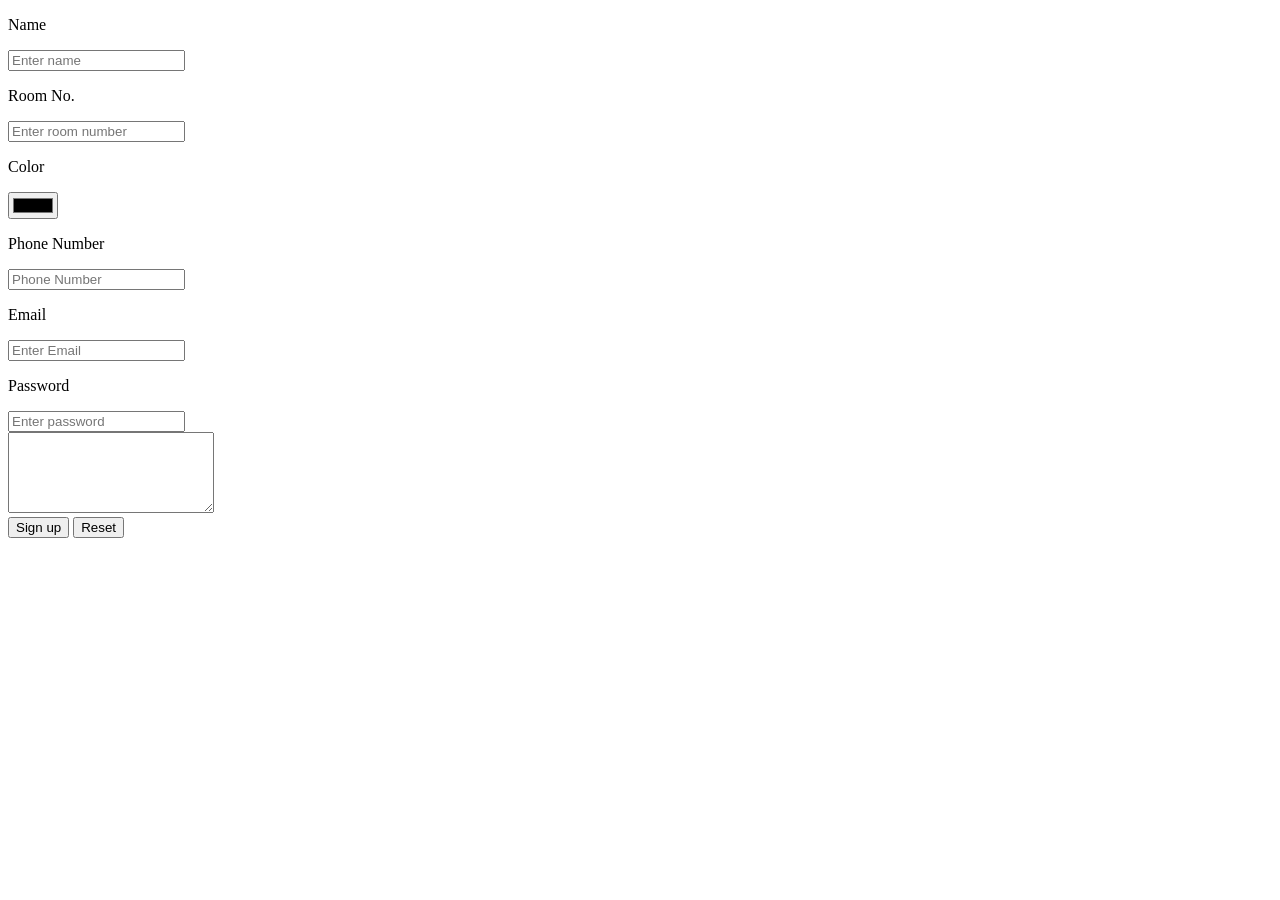
<file: index.html>
<!DOCTYPE html>
<html lang="en">
<head>
    <meta charset="UTF-8">
    <meta name="viewport" content="width=device-width, initial-scale=1.0">
    <title>Document</title>
</head>
<body>
    <form>
        <div><p>Name</p>
            <input type="text" placeholder="Enter name">
        </div>
        <div><p>Room No.</p>
        
            <input type="text" placeholder="Enter room number">
        </div>
        <div><p>Color</p>
            <input type="color" placeholder="choose color">
        </div>
        <div><p>Phone Number</p>
            <input type="tel" placeholder="Phone Number">
        </div>
        <div><p>Email</p>
            <input type="email" required placeholder="Enter Email">
        </div>
        <div><p>Password</p>
            <input type="password" placeholder="Enter password" required>
        </div>
        <textarea rows="5" cols="23">
        </textarea>
        <div>
            <button type="submit">
                Sign up
            </button>

            <button type="reset">
                Reset
            </button>
        </div>
        
</html>
</file>
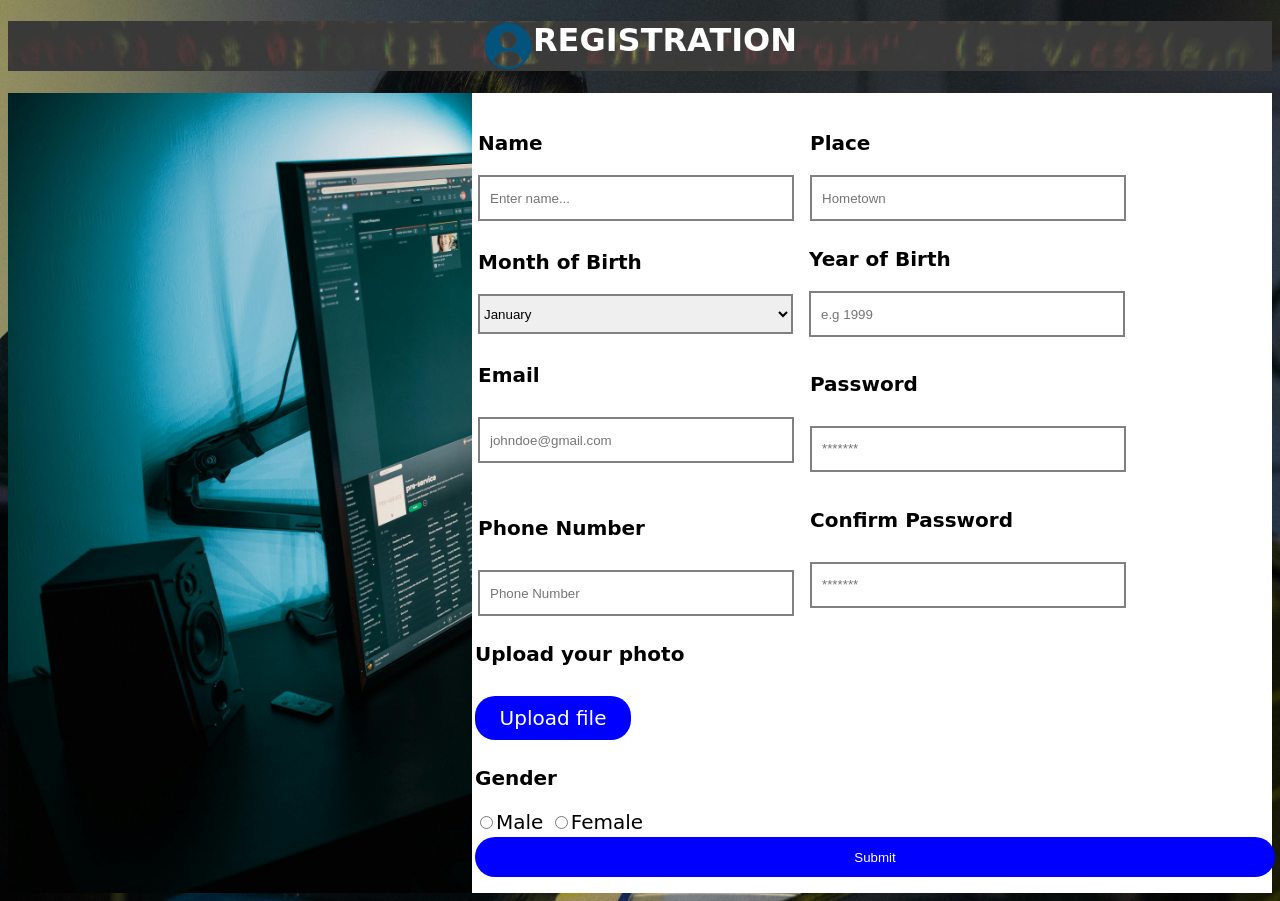
<file: name.html>
<!DOCTYPE html>
<html lang="en">
  <head>
    <meta charset="UTF-8" />
    <meta name="viewport" content="width=device-width, initial-scale=1.0" />
    <title>Name</title>
    <link rel="stylesheet" href="./name.css" />
  </head>
  <body>
    <div class="reg">
      <h1
        style="
          display: flex;
          flex-direction: row;
          justify-content: center;
          font-family: system-ui, -apple-system, BlinkMacSystemFont, 'Segoe UI',
            Roboto, Oxygen, Ubuntu, Cantarell, 'Open Sans', 'Helvetica Neue',
            sans-serif;
        "
      >
        <img src="./assets/images/user.png" alt="" width="50px" />
        REGISTRATION
      </h1>
    </div>
    <div class="container">
      <form enctype="multipart/form-data" method="get">
        <div class="firstrow">
          <div class="name">
            <p style="font-weight: bold;">Name</p>
            <input type="text" id="name" placeholder="Enter name..." />
          </div>
          <div class="place">
            <p style="font-weight: bold;">Place</p>
            <input type="text" id="place" placeholder="Hometown" />
          </div>
        </div>
        <div class="secondrow">
          <div class="month">
            <p style="font-weight: bold;">Month of Birth</p>
            <select id="month">
              <option>January</option>
              <option>February</option>
              <option>March</option>
              <option>April</option>
              <option>May</option>
              <option>June</option>
              <option>July</option>
              <option>August</option>
              <option>September</option>
              <option>October</option>
              <option>November</option>
              <option>December</option>
            </select>
          </div>

          <div class="year">
            <p style="font-weight: bold;">Year of Birth</p>
            <input type="number" id="year" placeholder="e.g 1999" required />
          </div>
        </div>
        <div class="thirdrow">

          <div class="emails">
            <div class="email" style="margin-bottom: 20px;">
              <p style="font-weight: bold;">Email</p>
              <input type="email" id="email" placeholder="johndoe@gmail.com" required />
            </div>
            <div class="number">
              <p style="font-weight: bold;">Phone Number</p>
              <input type="tel" id="telephone" placeholder="Phone Number" required />
            </div>
          </div>
          <div class="passwords">
            <div class="password">
              <p style="font-weight: bold;">Password</p>
              <input type="password" id="password" placeholder="*******" required />
            </div>
            <div class="password">
              <p style="font-weight: bold;"> Confirm Password</p>
              <input type="password" id="confirmpassword" placeholder="*******" required />
            </div>
          </div>
          
        </div>
        

        <div class="photo">
          <p style="font-weight: bold;">Upload your photo</p>
          <input type="file" accept=".jpg,.png,.gif " id="upload" required />
          <label for="upload"> Upload file</label>
        </div>

        <div class="gender">
          <div>
            <p style="font-weight: bold;">Gender</p>
          </div>
          <div>
            <input type="radio" id="male" name="gender" value="Male" />Male
            <input type="radio" id="female" name="gender" value="Female" />Female
          </div>
        </div>

        <div class="button">
          <button style="width: 800px; height: 40px" onclick="signup()"> 
            <a href="">Submit</a>
          </button>

          </button>
        </div>
      </form>
      <div class="kid">
      </div>

    </div>
    <script src="./name.js"></script>
  </body>
</html>
</file>
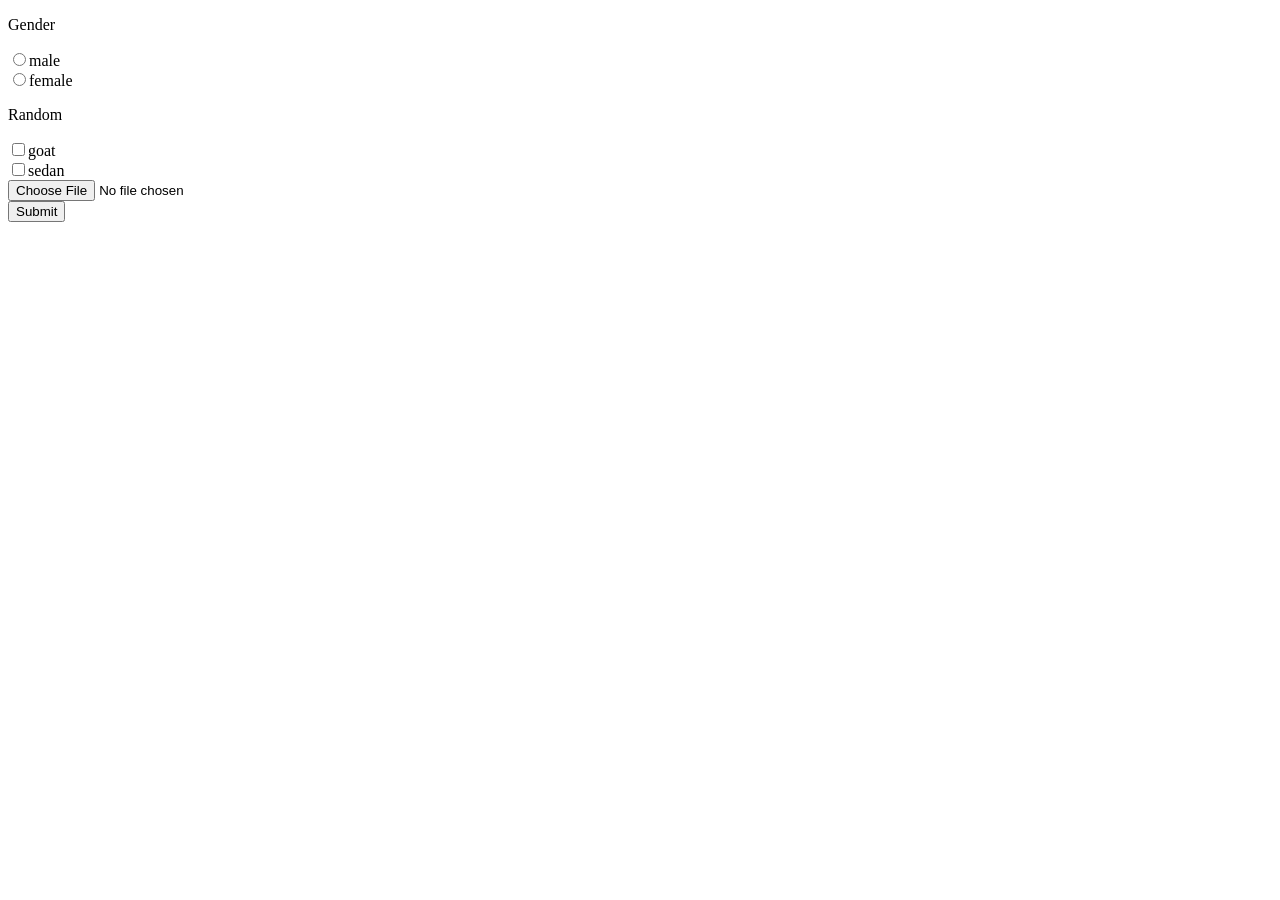
<file: new.html>
<!DOCTYPE html>
<html lang="en">
<head>
    <meta charset="UTF-8">
    <meta name="viewport" content="width=device-width, initial-scale=1.0">
    <title>Radio and checkboxes</title>
</head>
<body>
    <form enctype="multipart/form-data" method="get">
        <div><p>Gender</p>
            <input type="radio" name="gender" value="male">male
        <br>
        <input type="radio" name="any" value="female">female
        <br>
        </div>
        <div><p>Random</p>
            <input type="checkbox" name="animal" value="goat">goat
            <br>
            <input type="checkbox" name="animal" value="sedan">sedan
            <br>
        </div>
        <div>
            <input type="file" accept="">
        </div>
        <button type="submit">
            Submit
        </button>
        
 
    </form>
    
</body>
</html>
</file>
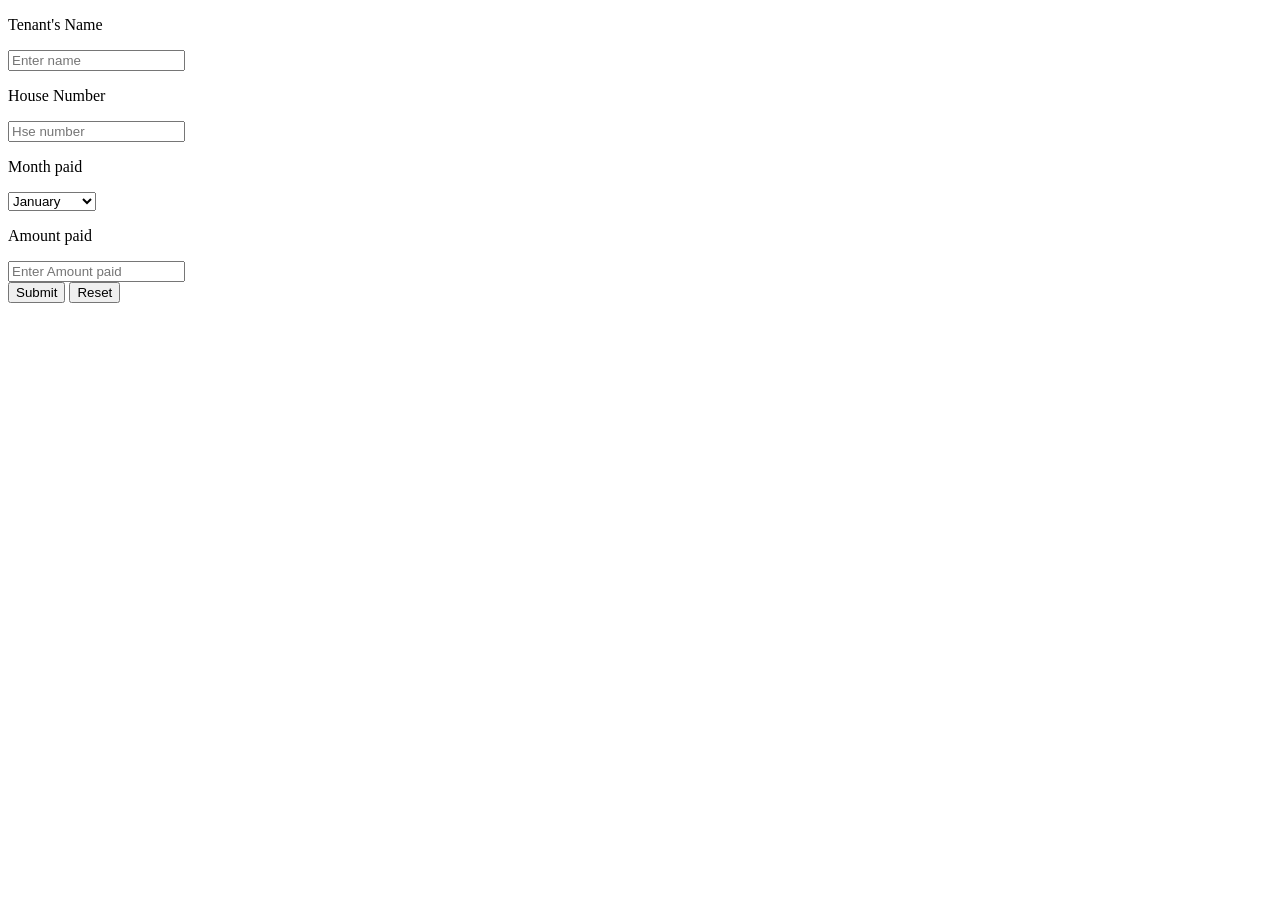
<file: tenantsform.html>
<!DOCTYPE html>
<html lang="en">
<head>
    <meta charset="UTF-8">
    <meta name="viewport" content="width=device-width, initial-scale=1.0">
    <title>Document</title>
</head>
<body>
    <form>
        <div><p>Tenant's Name</p>
            <input type="text" placeholder="Enter name" required>
        </div>
        <div><p>House Number</p>
            <input type="text" placeholder="Hse number" required>
        </div>
        <div>
            <p>
                Month paid
            </p>
        </div>
        <select>
            <option>January</option>
            <option>February</option>
            <option>March</option>
            <option>April</option>
            <option>May</option>
            <option>June</option>
            <option>July</option>
            <option>August</option>
            <option>September</option>
            <option>October</option>
            <option>November</option>
            <option>December</option>
        </select>
        <div><p>Amount paid</p>
            <input type="number" placeholder="Enter Amount paid">
        </div>
        <button type="submit" >
            Submit
        </button>
        <button type="reset">
            Reset
        </button>
    </form>
</body>
</html>
</file>
<file: name.css>
body {
  background-image: url(./assets/images/lab2.jpg);
  background-repeat: no-repeat;
  background-size: cover;
}

form {
  font-family: system-ui, -apple-system, BlinkMacSystemFont, "Segoe UI", Roboto,
    Oxygen, Ubuntu, Cantarell, "Open Sans", "Helvetica Neue", sans-serif;
  font-size: 20px;
  display: flex;
  flex-direction: column;
  justify-content: center;
  align-items: baseline;
  color: aliceblue;
  background-color: white;
  color: black;
  height: 800px;
  width: 800px;
}
.container {
  display: flex;
  flex-direction: row-reverse;
  gap: 0px;
}
.kid {
  display: flex;
  align-items: center;
  background-image: url(./assets/images/lab.jpg);
  background-repeat: no-repeat;
  background-size: cover;
  width: 1200px;
}

.reg {
  border: none;
  background-color: black;
  color: white;
  background-image: url(./assets/images/reg.jpg);
  background-repeat: no-repeat;
  background-size: cover;
}
.firstrow {
  display: flex;
  flex-direction: row;
  justify-content: center;
  gap: 10px;
  align-items: center;
}
.secondrow {
  display: flex;
  flex-direction: row;
  justify-content: center;
  gap: 10px;
  align-items: center;
}
.thirdrow {
  display: flex;
  flex-direction: row;
  justify-content: center;
  gap: 10px;
  align-items: center;
}
.name {
  display: flex;
  flex-direction: column;
  gap: 0px;
  margin: 3px;
  align-items: start;
}
.place {
  display: flex;
  flex-direction: column;
  gap: 0px;
  margin: 3px;
  align-items: start;
}
.gender {
  display: flex;
  flex-direction: column;
  align-items: start;
  gap: 0px;
  margin: 3px;
}
.number {
  display: flex;
  flex-direction: column;
  gap: 10px;
  margin: 3px;
  align-items: start;
}
.month {
  display: flex;
  flex-direction: column;
  gap: 0px;
  margin: 3px;
  align-items: start;
}
.year {
  display: flex;
  flex-direction: column;
  gap: 0px;
  margin: 3px;
  align-items: start;
}
.photo {
  display: flex;
  flex-direction: column;
  gap: 10px;
  margin: 3px;
  align-items: start;
  justify-content: center;
}
.email {
  display: flex;
  flex-direction: column;
  gap: 10px;
  margin: 3px;
  align-items: start;
}
.password {
  display: flex;
  flex-direction: column;
  gap: 10px;
  margin: 3px;
  align-items: start;
}
a {
  text-decoration: none;
  padding: 7px;
  gap: 10px;
  color: white;
}
.name input {
  width: 300px;
  border: 2px solid grey;
  height: 40px;
  border-width: 2px;
  padding-left: 10px;
}
.place input {
  width: 300px;
  height: 40px;
  border: 2px solid grey;
  border-width: 2px;
  padding-left: 10px;
}
.month select {
  border: 2px solid grey;
  border-width: 2px;
  width: 315px;
  height: 40px;
}
.year input {
  width: 300px;
  height: 40px;
  border: 2px solid grey;
  border-width: 2px;
  padding-left: 10px;
}
.number input {
  width: 300px;
  height: 40px;
  border: 2px solid grey;
  border-width: 2px;
  padding-left: 10px;
}
input[type="file"] {
  display: none;
}
label {
  background-color: blue;
  color: white;
  border-radius: 20px;
  padding: 10px;
  width: 136px;
  text-align: center;
}
label:hover {
  cursor: pointer;
  background-color: greenyellow;
  transition: 10ms;
}
.emails {
  display: flex;
  flex-direction: column;
  gap: 10px;
}
.email input {
  border: 2px solid grey;
  border-width: 2px;
  height: 40px;
  width: 300px;
  padding-left: 10px;
}
.passwords {
  display: flex;
  flex-direction: column;
  gap: 10px;
}
.password input {
  border: 2px solid grey;
  border-width: 2px;
  height: 40px;
  width: 300px;
  padding-left: 10px;
}

/* .photo::before {
  position: absolute;
  pointer-events: none;
  top: 10px;
  left: 16px;
  height: 20px;
  width: 20px;
  content: "";
  background-image: url(./assets/images/upload.png);
}
.photo::file-selector-button {
  width: 136px;
  color: transparent; */

.button {
  display: flex;
  flex-direction: row;
  gap: 10px;
}
button {
  border: none;
  border-radius: 20px;
  background-color: blue;
}
button:hover {
  cursor: pointer;
  background-color: greenyellow;
  transition: 10ms;
}
</file>
